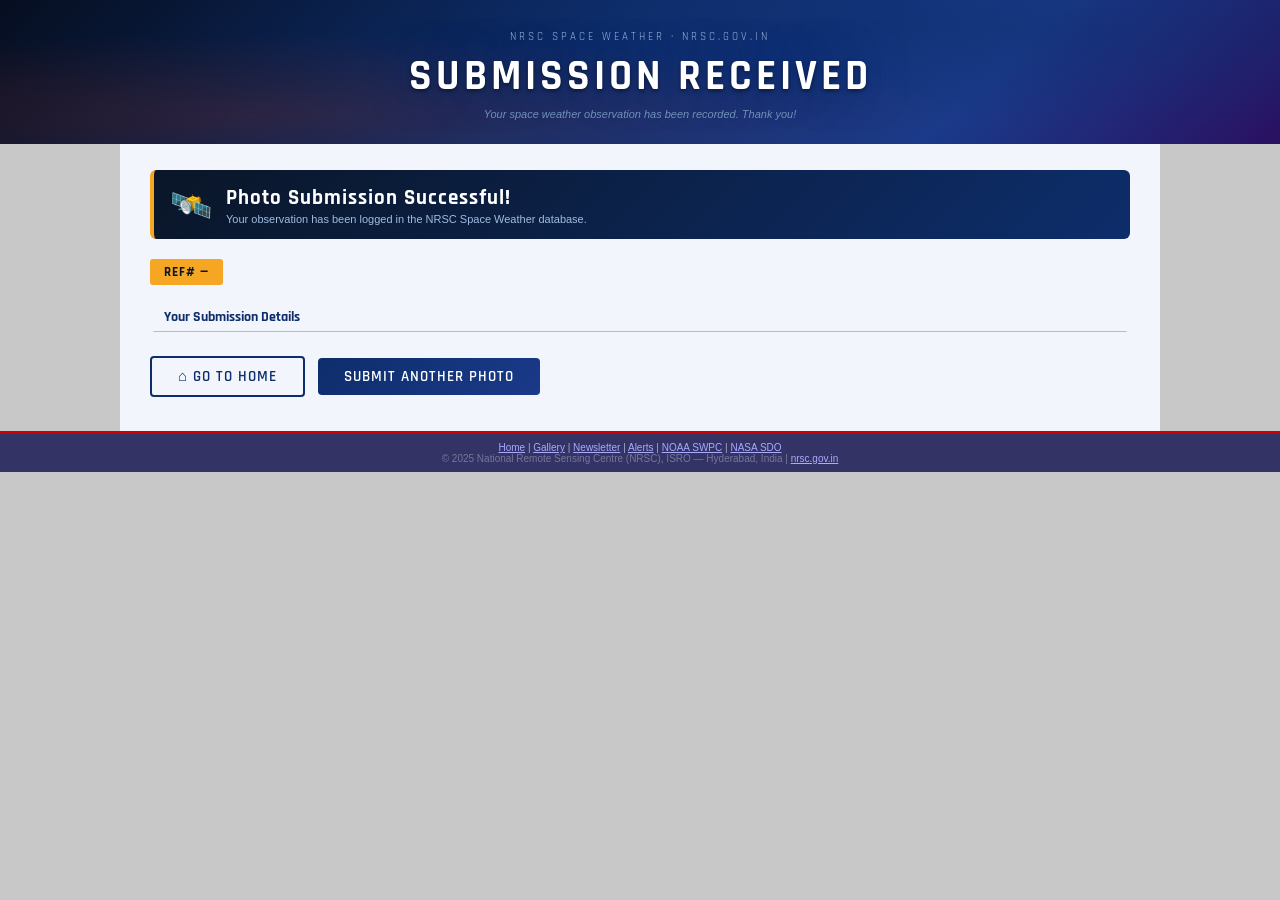
<file: confirm.html>
<!DOCTYPE html>
<html lang="en">

<head>
  <meta charset="UTF-8">
  <meta name="viewport" content="width=device-width, initial-scale=1.0">
  <title>NRSC Space Weather – Sun-Earth Environment Monitoring</title>
  <link rel="stylesheet" href="css/confirm.css">
</head>

<body>

  <!-- ══════════════ HOME PAGE ══════════════ -->
  <div id="page-confirm">
    <div id="upload-hero">
      <div class="site-name">NRSC Space Weather · nrsc.gov.in</div>
      <h2>Submission Received</h2>
      <div class="hero-sub">Your space weather observation has been recorded. Thank you!</div>
    </div>
    <div id="page-wrap" style="max-width:1040px;">
      <div id="confirm-area">
        <div class="confirm-header-box">
          <div class="confirm-icon">🛰️</div>
          <div>
            <h3>Photo Submission Successful!</h3>
            <p>Your observation has been logged in the NRSC Space Weather database.</p>
          </div>
        </div>
        <div class="confirm-id" id="confirm-id-val">REF# —</div>
        <div id="confirm-photo-area"></div>
        <table class="summary-table">
          <caption>Your Submission Details</caption>
          <tbody id="summary-body"></tbody>
        </table>
        <button class="home-btn" onclick="window.location.href='index.html'">⌂ Go to Home</button>
        <button class="submit-another-btn" onclick="window.location.href='upload.html'">Submit Another Photo</button>
      </div>
    </div>
  </div><!-- /page-confirm -->


  <!-- FOOTER -->
  <div id="footer">
    <a href="index.html">Home</a> | <a href="https://spaceweathergallery2.com/">Gallery</a> | <a href="#">Newsletter</a> | <a
      href="#">Alerts</a> | <a href="https://www.swpc.noaa.gov/">NOAA SWPC</a> | <a
      href="https://sdo.gsfc.nasa.gov/">NASA SDO</a><br>
    <span style="color:#777799;">&copy; 2025 National Remote Sensing Centre (NRSC), ISRO &mdash; Hyderabad, India | <a
        href="https://www.nrsc.gov.in" style="color:#aaaaff;" target="_blank">nrsc.gov.in</a></span>
  </div>

  <!-- ══════════ JAVASCRIPT ══════════ -->


  <script src="js/utils.js"></script>
  <script src="js/confirm.js"></script>
</body>

</html>
</file>
<file: css/confirm.css>
@import url('https://fonts.googleapis.com/css2?family=Rajdhani:wght@400;600;700&display=swap');

/* ── RESET & BASE ── */
* { margin: 0; padding: 0; box-sizing: border-box; }
body {
  font-family: Arial, Helvetica, sans-serif;
  font-size: 12px;
  background: #c8c8c8;
  color: #000000;
}
a { color: #0000cc; text-decoration: underline; }
a:hover { color: #cc0000; }

/* ── ALWAYS SHOW THIS PAGE ── */
#page-confirm { display: block; }

/* ── PAGE WRAPPER ── */
#page-wrap {
  max-width: 1040px;
  margin: 0 auto;
  background: #ffffff;
  width: 100%;
}

/* ── HERO BANNER ── */
#upload-hero {
  background: linear-gradient(135deg, #060e20 0%, #0d2d6b 45%, #1a3a8a 75%, #2a1060 100%);
  text-align: center;
  padding: 30px 20px 24px;
  position: relative;
  overflow: hidden;
}
#upload-hero::before {
  content: '';
  position: absolute;
  inset: 0;
  background:
    radial-gradient(ellipse at 20% 80%, rgba(232, 57, 14, .15) 0%, transparent 50%),
    radial-gradient(ellipse at 80% 20%, rgba(13, 45, 107, .4) 0%, transparent 60%);
  pointer-events: none;
}
#upload-hero .site-name {
  font-family: 'Rajdhani', sans-serif;
  font-size: 11px;
  color: #a0bce0;
  letter-spacing: 3px;
  text-transform: uppercase;
  margin-bottom: 6px;
  position: relative;
}
#upload-hero h2 {
  font-family: 'Rajdhani', sans-serif;
  font-size: 42px;
  font-weight: 700;
  color: #fff;
  letter-spacing: 4px;
  text-transform: uppercase;
  text-shadow: 0 0 40px rgba(13, 45, 107, .8), 0 2px 4px rgba(0, 0, 0, .5);
  position: relative;
}
#upload-hero .hero-sub {
  font-size: 11px;
  color: #7090b8;
  margin-top: 4px;
  font-style: italic;
  position: relative;
}

/* ── CONFIRM AREA ── */
#confirm-area { padding: 26px 30px 34px; background: #f2f5fb; }

.confirm-header-box {
  display: flex;
  align-items: center;
  gap: 14px;
  margin-bottom: 20px;
  padding: 14px 16px;
  background: linear-gradient(135deg, #0a1628 0%, #0d2d6b 100%);
  border-radius: 6px;
  border-left: 4px solid #f5a623;
}
.confirm-icon { font-size: 34px; }
.confirm-header-box h3 {
  font-family: 'Rajdhani', sans-serif;
  font-size: 21px;
  color: #fff;
  letter-spacing: 1px;
}
.confirm-header-box p { font-size: 11px; color: #a0bce0; margin-top: 2px; }

.confirm-id {
  display: inline-block;
  background: #f5a623;
  color: #0a1628;
  font-family: 'Rajdhani', sans-serif;
  font-size: 13px;
  font-weight: 700;
  padding: 5px 14px;
  border-radius: 3px;
  letter-spacing: 1px;
  margin-bottom: 14px;
}

/* ── SUMMARY TABLE ── */
.summary-table {
  width: 100%;
  border-collapse: collapse;
  margin-bottom: 18px;
  background: #fff;
  border-radius: 5px;
  overflow: hidden;
  box-shadow: 0 2px 8px rgba(13, 45, 107, .08);
}
.summary-table caption {
  font-family: 'Rajdhani', sans-serif;
  font-size: 14px;
  font-weight: 700;
  color: #0d2d6b;
  text-align: left;
  padding: 9px 14px 5px;
  border-bottom: 1px solid #b0bcd4;
  caption-side: top;
}
.summary-table tr:nth-child(even) td { background: #f5f8ff; }
.summary-table td {
  padding: 7px 14px;
  font-size: 12px;
  border-bottom: 1px solid #e8eef8;
  vertical-align: top;
}
.summary-table td:first-child {
  font-weight: 600;
  color: #5a6a88;
  width: 175px;
  white-space: nowrap;
}

/* ── SUBMITTED PHOTOS ── */
.submitted-img-wrap {
  background: #0a0a1a;
  border: 1px solid #334;
  text-align: center;
  padding: 6px;
  margin-bottom: 14px;
  border-radius: 4px;
}
.submitted-img-wrap img {
  max-width: 100%;
  max-height: 320px;
  display: block;
  margin: 0 auto;
  border-radius: 2px;
}
.submitted-img-wrap .img-caption { font-size: 10px; color: #8a9ab8; margin-top: 5px; }

.photo-grid { display: flex; flex-wrap: wrap; gap: 8px; margin-bottom: 18px; }
.photo-card {
  background: #fff;
  border: 1px solid #b0bcd4;
  border-radius: 4px;
  overflow: hidden;
  width: 120px;
  box-shadow: 0 2px 6px rgba(13, 45, 107, .08);
}
.photo-card img { width: 100%; height: 84px; object-fit: cover; display: block; }
.photo-card .pname {
  font-size: 9px;
  color: #5a6a88;
  padding: 3px 5px;
  overflow: hidden;
  text-overflow: ellipsis;
  white-space: nowrap;
}

/* ── ACTION BUTTONS ── */
.home-btn {
  display: inline-block;
  margin-top: 6px;
  padding: 9px 26px;
  background: transparent;
  color: #0d2d6b;
  font-family: 'Rajdhani', sans-serif;
  font-size: 15px;
  font-weight: 600;
  letter-spacing: 1px;
  border: 2px solid #0d2d6b;
  border-radius: 4px;
  cursor: pointer;
  text-transform: uppercase;
  transition: background .2s, color .2s;
  margin-right: 10px;
}
.home-btn:hover { background: #0d2d6b; color: #fff; }

.submit-another-btn {
  display: inline-block;
  margin-top: 6px;
  padding: 9px 26px;
  background: linear-gradient(135deg, #0d2d6b 0%, #1a3a8a 100%);
  color: #fff;
  font-family: 'Rajdhani', sans-serif;
  font-size: 15px;
  font-weight: 600;
  letter-spacing: 1px;
  border: none;
  border-radius: 4px;
  cursor: pointer;
  text-transform: uppercase;
}
.submit-another-btn:hover { background: linear-gradient(135deg, #1a3a8a 0%, #2550aa 100%); }

/* ── FOOTER ── */
#footer {
  background: #333366;
  color: #aaaacc;
  text-align: center;
  padding: 8px;
  font-size: 10px;
  border-top: 3px solid #cc0000;
}
#footer a { color: #aaaaff; }

/* ── RESPONSIVE ── */
@media (max-width: 600px) {
  #upload-hero h2 { font-size: 28px; }
  #confirm-area { padding: 16px 14px 24px; }
  .confirm-header-box { flex-direction: column; align-items: flex-start; }
  .summary-table td:first-child { width: auto; white-space: normal; }
}
</file>
